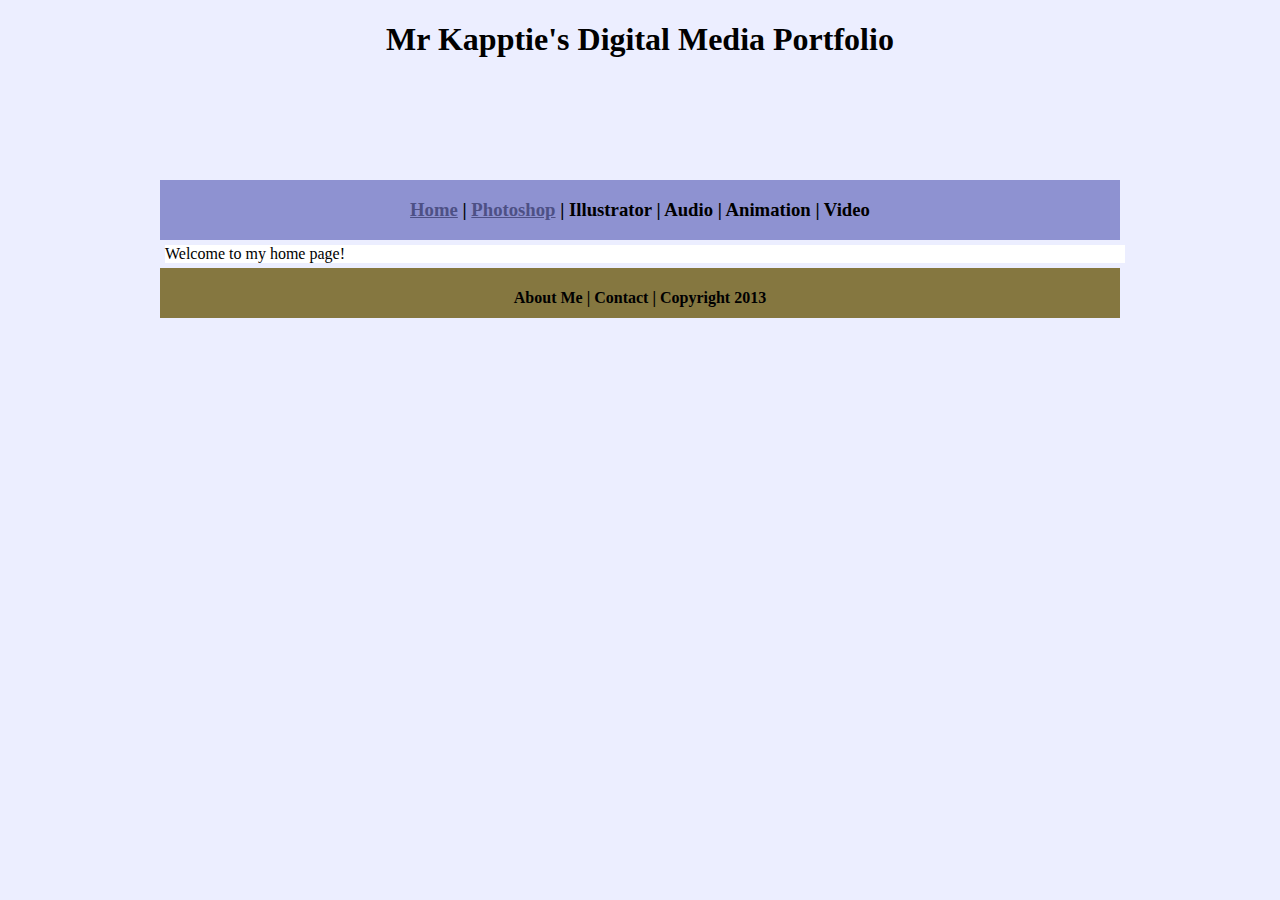
<file: index.html>
<!DOCTYPE html>
<html class="homePage">
<head>
	<!-- This is a comment! Text here will be ignored by the browser. -->
	<meta charset="UTF-8">
	<title>Mr Kapptie's Digital Media Portfolio</title>
	<link href="myCSS.css" rel="stylesheet" type="text/css">
</head>
<body>
<div class="container">
  <div class="header">
  	<h1>Mr Kapptie's Digital Media Portfolio</h1>
  </div>
  <div class="nav">
    <h3><a href="index.html">Home</a> | <a href="photoshop/index.html">Photoshop</a> | Illustrator | Audio | Animation | Video</h3>
  </div>
  <div class="content">Welcome to my home page!</div>
  <div class="footer">
    <h4>About Me | Contact | Copyright 2013</h4>
  </div>
</div>
</body>
</html>
</file>
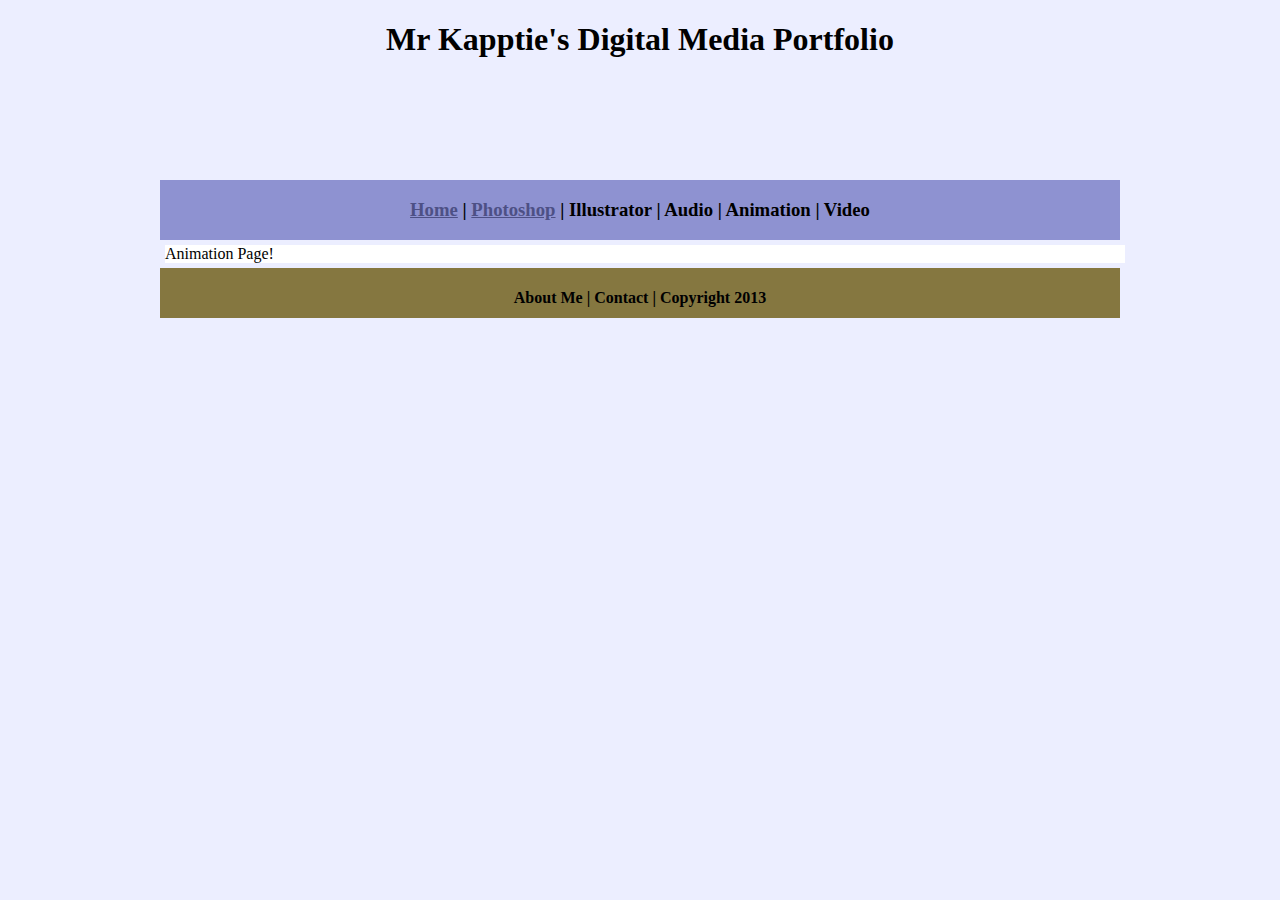
<file: animation/index.html>
<!DOCTYPE html>
<html class="homePage">
<head>
	<!-- This is a comment! Text here will be ignored by the browser. -->
	<meta charset="UTF-8">
	<title>Mr Kapptie's Digital Media Portfolio</title>
	<link href="../myCSS.css" rel="stylesheet" type="text/css">
</head>
<body>
<div class="container">
  <div class="header">
  	<h1>Mr Kapptie's Digital Media Portfolio</h1>
  </div>
  <div class="nav">
    <h3><a href="../index.html">Home</a> | <a href="../photoshop/index.html">Photoshop</a> | Illustrator | Audio | Animation | Video</h3>
  </div>
  <div class="content">Animation Page!</div>
  <div class="footer">
    <h4>About Me | Contact | Copyright 2013</h4>
  </div>
</div>
</body>
</html>
</file>
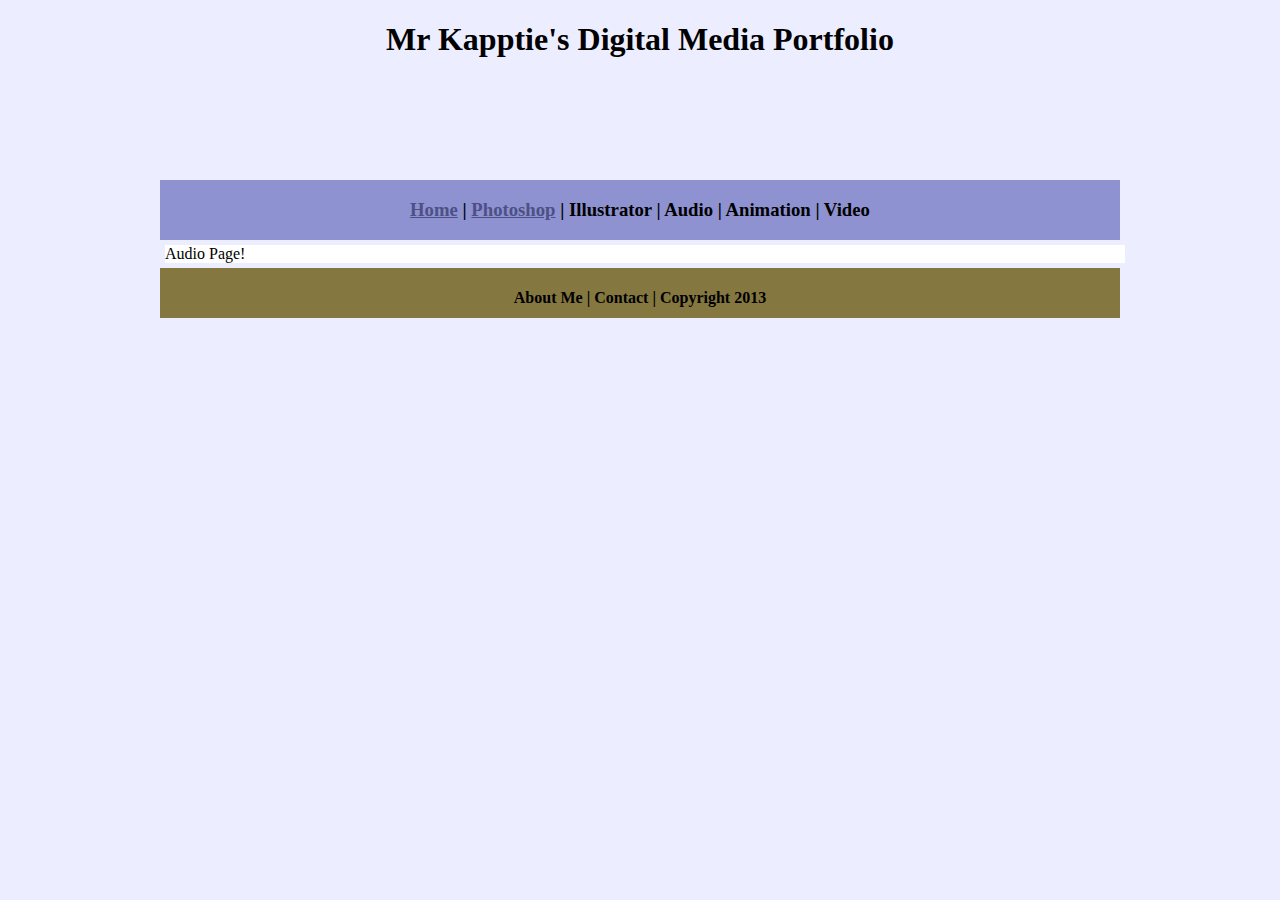
<file: audio/index.html>
<!DOCTYPE html>
<html class="homePage">
<head>
	<!-- This is a comment! Text here will be ignored by the browser. -->
	<meta charset="UTF-8">
	<title>Mr Kapptie's Digital Media Portfolio</title>
	<link href="../myCSS.css" rel="stylesheet" type="text/css">
</head>
<body>
<div class="container">
  <div class="header">
  	<h1>Mr Kapptie's Digital Media Portfolio</h1>
  </div>
  <div class="nav">
    <h3><a href="../index.html">Home</a> | <a href="../photoshop/index.html">Photoshop</a> | Illustrator | Audio | Animation | Video</h3>
  </div>
  <div class="content">Audio Page!</div>
  <div class="footer">
    <h4>About Me | Contact | Copyright 2013</h4>
  </div>
</div>
</body>
</html>
</file>
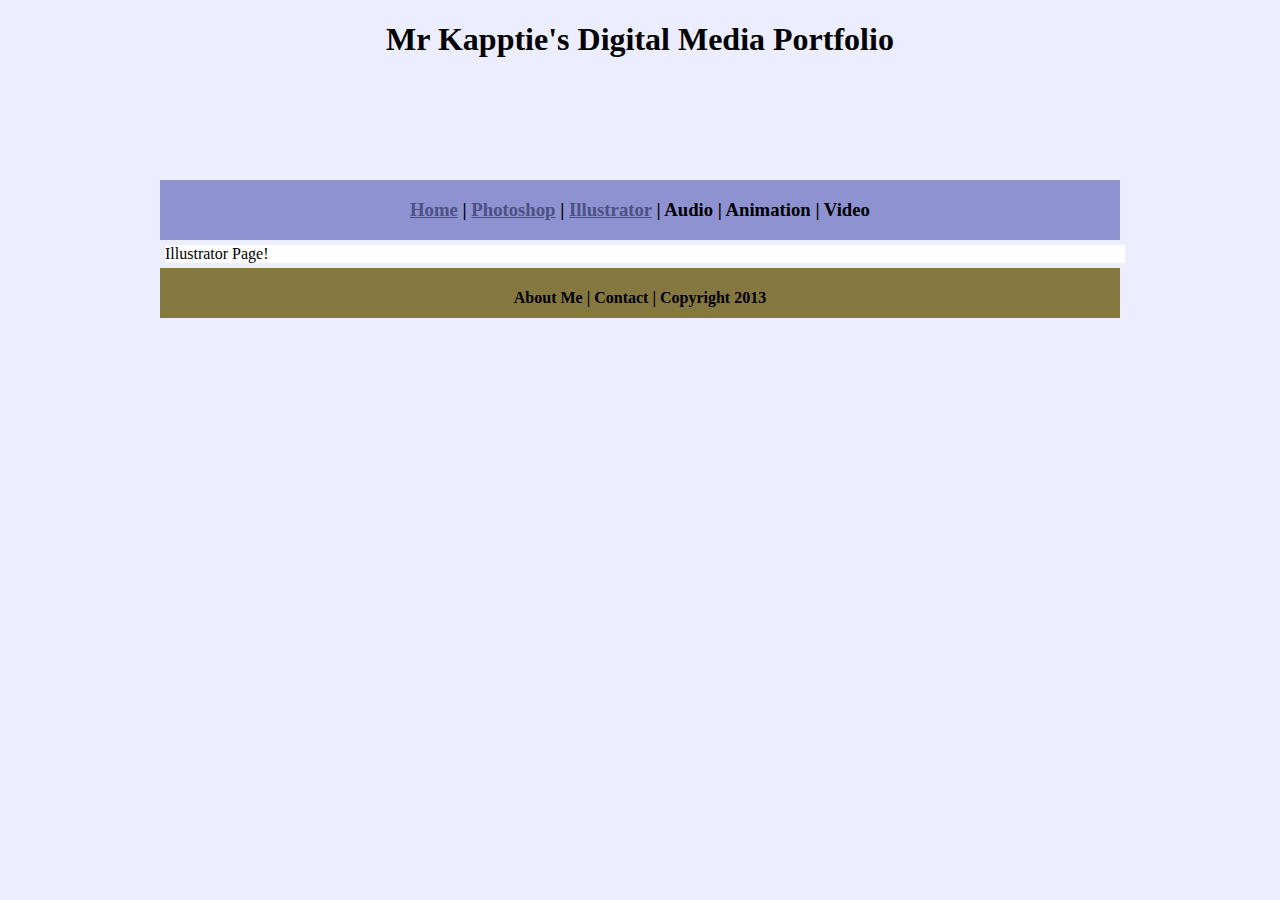
<file: illustrator/index.html>
<!DOCTYPE html>
<html class="homePage">
<head>
	<!-- This is a comment! Text here will be ignored by the browser. -->
	<meta charset="UTF-8">
	<title>Mr Kapptie's Digital Media Portfolio</title>
	<link href="../myCSS.css" rel="stylesheet" type="text/css">
</head>
<body>
<div class="container">
  <div class="header">
  	<h1>Mr Kapptie's Digital Media Portfolio</h1>
  </div>
  <div class="nav">
    <h3><a href="../index.html">Home</a> | <a href="../photoshop/index.html">Photoshop</a> | <a href="index.html">Illustrator</a> | Audio | Animation | Video</h3>
  </div>
  <div class="content">Illustrator Page!</div>
  <div class="footer">
    <h4>About Me | Contact | Copyright 2013</h4>
  </div>
</div>
</body>
</html>
</file>
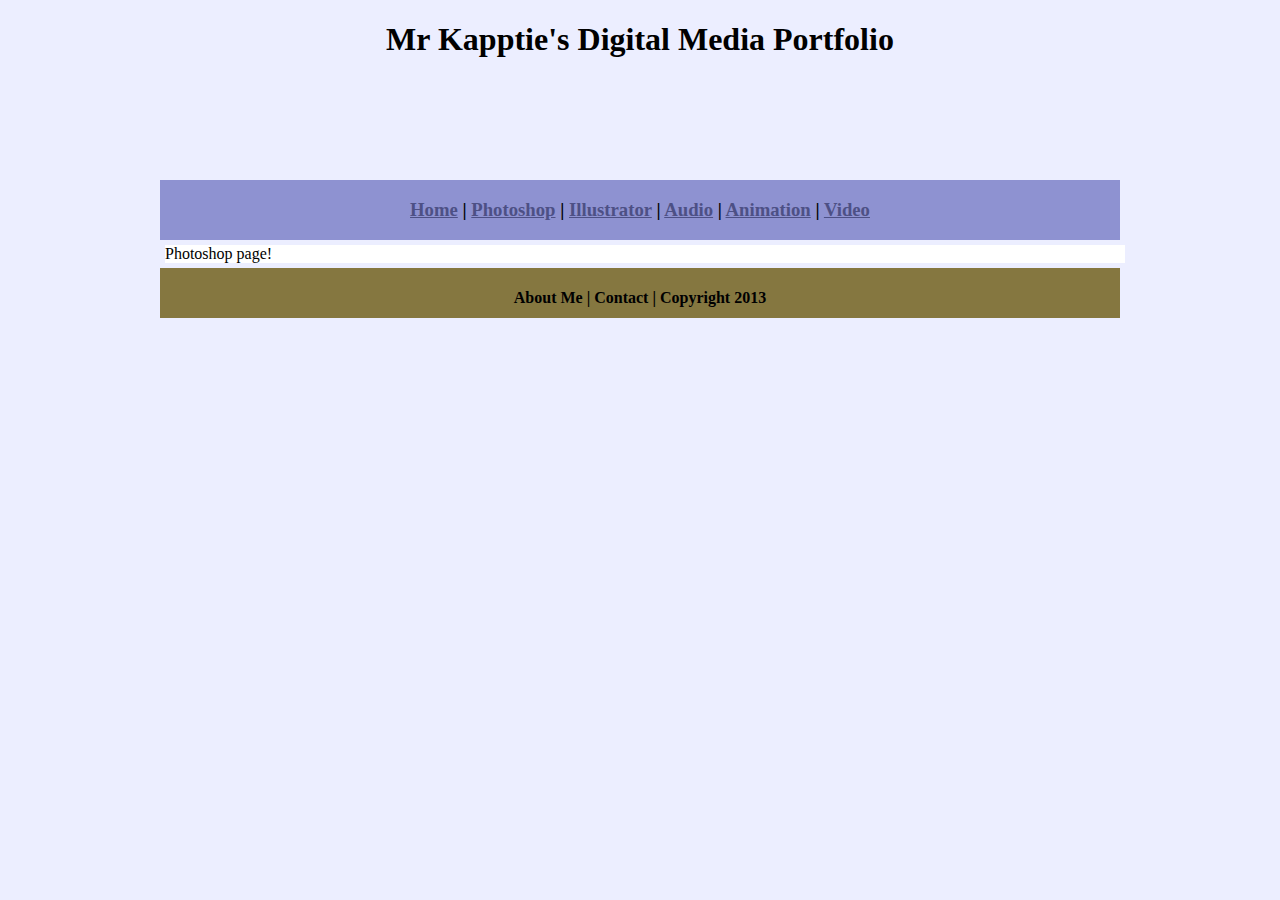
<file: photoshop/index.html>
<!DOCTYPE html>
<html class="homePage">
<head>
	<!-- This is a comment! Text here will be ignored by the browser. -->
	<meta charset="UTF-8">
	<title>Mr Kapptie's Digital Media Portfolio</title>
	<link href="../myCSS.css" rel="stylesheet" type="text/css">
</head>
<body>
<div class="container">
  <div class="header">
  	<h1>Mr Kapptie's Digital Media Portfolio</h1>
  </div>
  <div class="nav">
    <h3><a href="../index.html">Home</a> | <a href="index.html">Photoshop</a> | <a href="../illustrator/index.html">Illustrator</a> | <a href="../audio/index.html">Audio</a> | <a href="../animation/index.html">Animation</a> | <a href="../video/index.html">Video</a></h3>
  </div>
  <div class="content">Photoshop page!</div>
  <div class="footer">
    <h4>About Me | Contact | Copyright 2013</h4>
  </div>
</div>
</body>
</html>
</file>
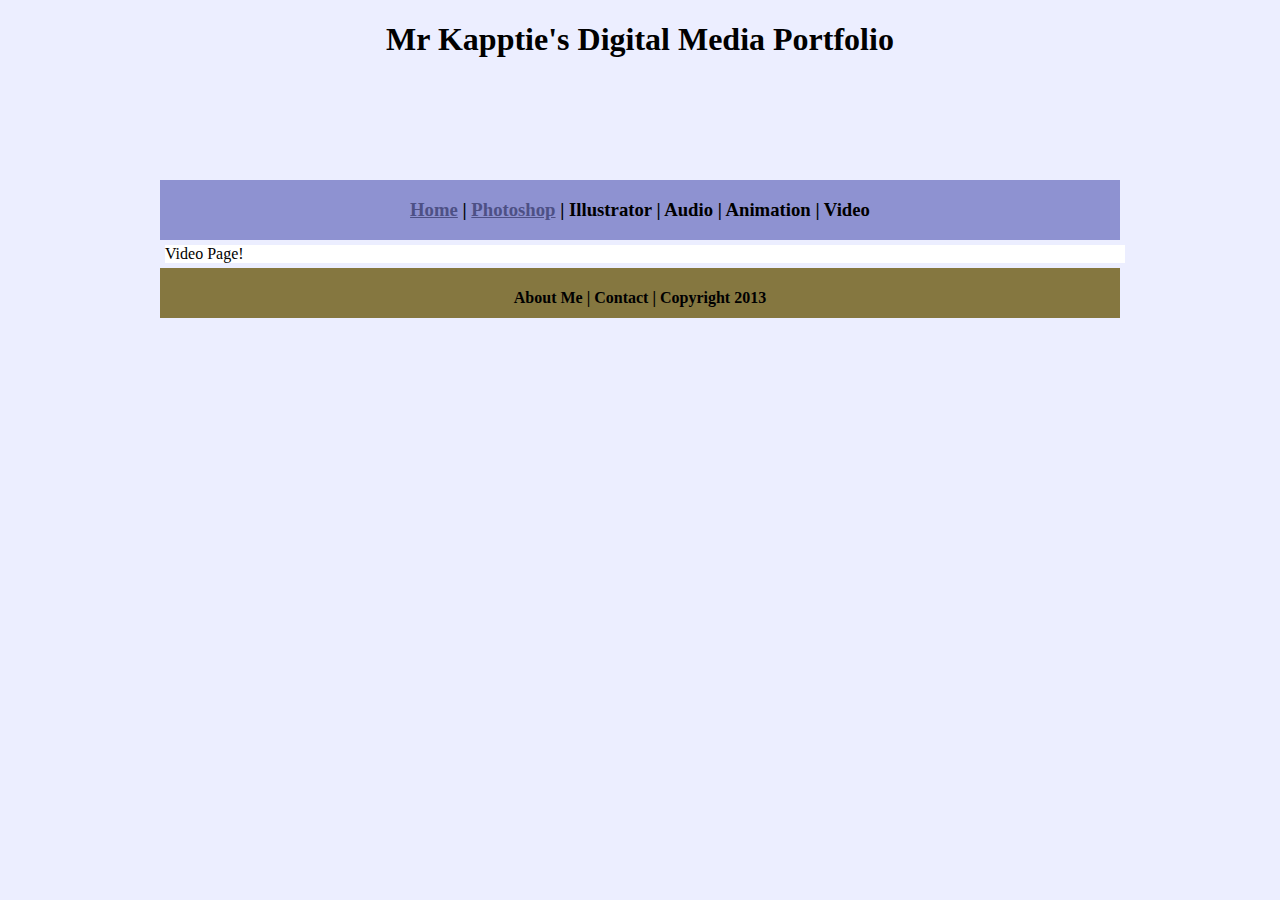
<file: video/index.html>
<!DOCTYPE html>
<html class="homePage">
<head>
	<!-- This is a comment! Text here will be ignored by the browser. -->
	<meta charset="UTF-8">
	<title>Mr Kapptie's Digital Media Portfolio</title>
	<link href="../myCSS.css" rel="stylesheet" type="text/css">
</head>
<body>
<div class="container">
  <div class="header">
  	<h1>Mr Kapptie's Digital Media Portfolio</h1>
  </div>
  <div class="nav">
    <h3><a href="../index.html">Home</a> | <a href="../photoshop/index.html">Photoshop</a> | Illustrator | Audio | Animation | Video</h3>
  </div>
  <div class="content">Video Page!</div>
  <div class="footer">
    <h4>About Me | Contact | Copyright 2013</h4>
  </div>
</div>
</body>
</html>
</file>
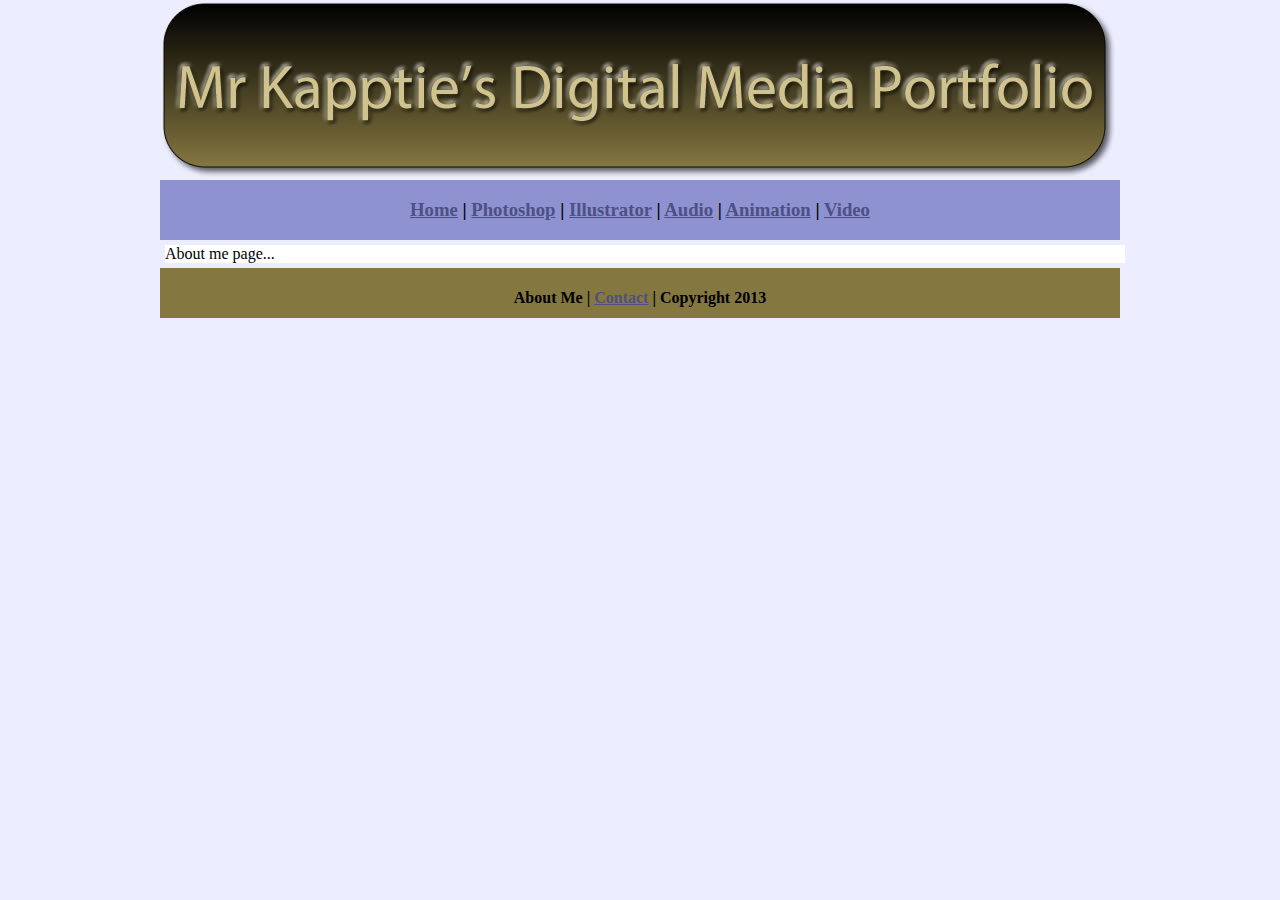
<file: aboutme.html>
<!DOCTYPE html>
<html class="homePage">
<head>
	<!-- This is a comment! Text here will be ignored by the browser. -->
	<meta charset="UTF-8">
	<title>Mr Kapptie's Digital Media Portfolio</title>
	<link href="myCSS.css" rel="stylesheet" type="text/css">
</head>
<body>
<div class="container">
  <div class="header">
  <img src="images/homePageBanner.jpg" width="960" height="180" alt=""/>  </div>
  <div class="nav">
    <h3><a href="index.html">Home</a> | <a href="photoshop/index.html">Photoshop</a> | <a href="illustrator/index.html">Illustrator</a> | <a href="audio/index.html">Audio</a> | <a href="animation/index.html">Animation</a> | <a href="video/index.html">Video</a></h3>
  </div>
  <div class="content">About me page...</div>
  <div class="footer">
    <h4>About Me | <a href="mailto:kappter@gmail.com">Contact</a> | Copyright 2013</h4>
  </div>
</div>
</body>
</html>
</file>
<file: myCSS.css>
@charset "UTF-8";
/* This is a comment! Text here will be ignored by the browser. */
body {
	margin: 0 auto;
	font:Baskerville, "Palatino Linotype", Palatino, "Century Schoolbook L", "Times New Roman", serif
     background-color: #FFFFFF;
     margin: 0;
     padding: 0;
     color: #000;
}

a:link {
     color: #4D5085;
}
a:visited {
     color: #4D5085;
}
a:hover, a:active, a:focus { 
     text-decoration: underline;
}

.homePage {
	background: #ECEEFF;
}
.container {
	width: 960px;
	margin: 0 auto;
}
.header {
	background: #ECEEFF;
	text-align:center;
	margin: 0px;
	padding: 5;
	float: left;
	width: 100%;
	height: 180px;
	
}
.nav {
	background: #8E92D1;
	margin: 0px;
	padding: 5;
	float: left;
	width: 100%;
	height: 60px;
	text-align: center;
}
.content {
	background: #FFFFFF;
	margin: 5px;
	float: left;
	width: 100%;
	text-align: left;
}
.footer {
	background: #857740;
	margin: 0px;
	float: left;
	width: 100%;
	height: 50px;
	text-align: center;
}
</file>
